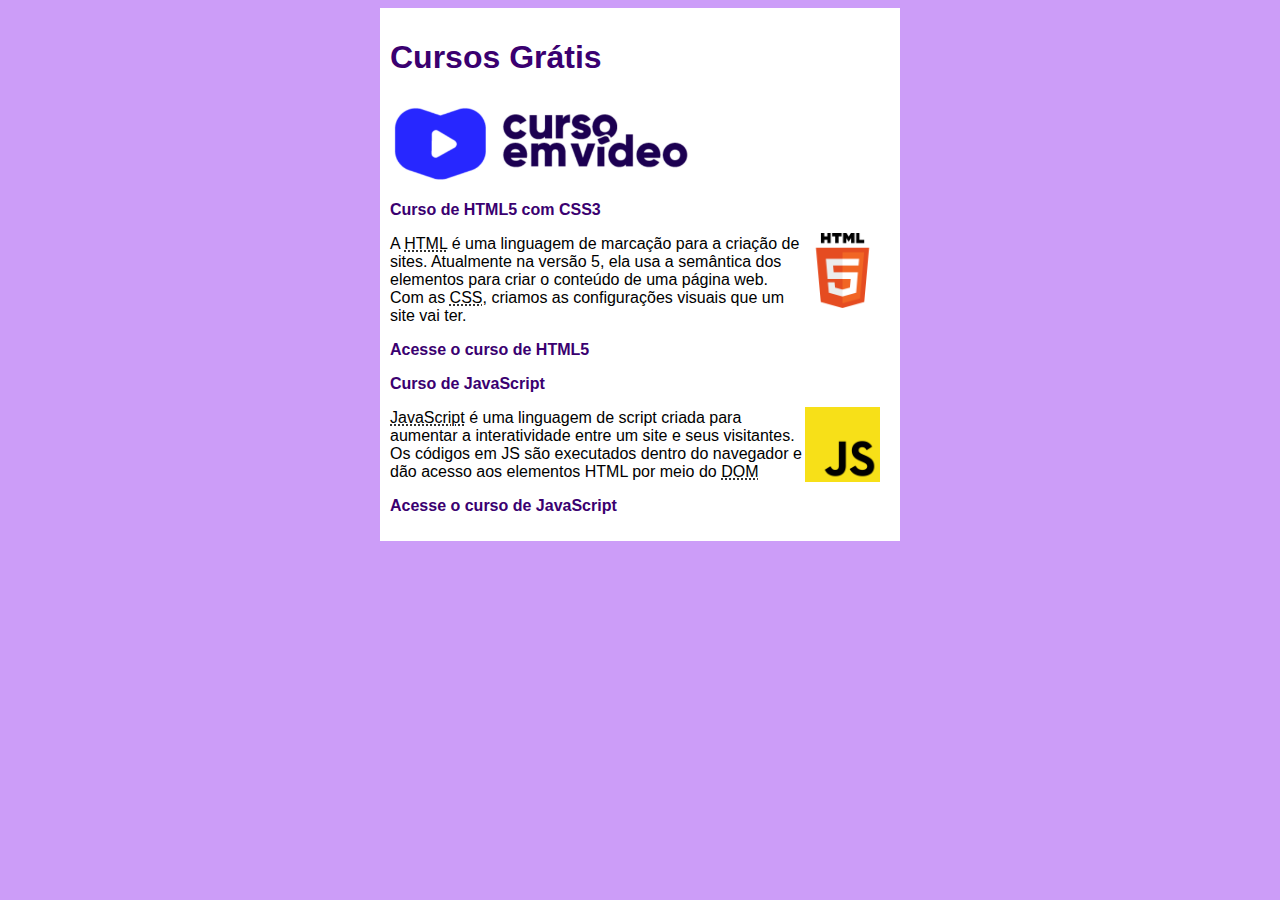
<file: index.html>
<!DOCTYPE html>
<html lang="pt-br">
<head>
    <meta charset="UTF-8">
    <meta name="viewport" content="width=device-width, initial-scale=1.0">
    <title>Curso em Vídeo</title>
    <link rel="stylesheet" href="estilos/style.css">
</head>
<body>
    <main>
        <header>
            <h1>Cursos Grátis</h1>  
            <img  src="imagens/curso em video.png" alt="Curso em Vídeo">
        </header>
        <article>
            <h2>Curso de HTML5 com CSS3</h2>
            <img class="lado" src="imagens/html 5.png" alt="HTML 5">
            <p>A <abbr title="HypperText Markup Languagem">HTML</abbr> é uma linguagem de marcação para a criação de sites. Atualmente na versão 5, ela usa a semântica dos elementos para criar o conteúdo de uma página web. Com as <abbr title="Cascading Style Sheets">CSS</abbr>, criamos as configurações visuais que um site vai ter.</p>
            <p><a href="curso-html.html">Acesse o curso de HTML5</a></p>
        </article>
        <article>
            <h2>Curso de JavaScript</h2>
            <img class="lado" src="imagens/javascript.png" alt="JavaScript">
            <p><abbr title="JavaScript">JavaScript</abbr> é uma linguagem de script criada para aumentar a interatividade entre um site e seus visitantes. Os códigos em JS são executados dentro do navegador e dão acesso aos elementos HTML por meio do <abbr title="Document Object Model">DOM</abbr></p>
            <p><a href="curso-js.html">Acesse o curso de JavaScript</a></p>
        </article>
    </main>
</body>
</html>
</file>
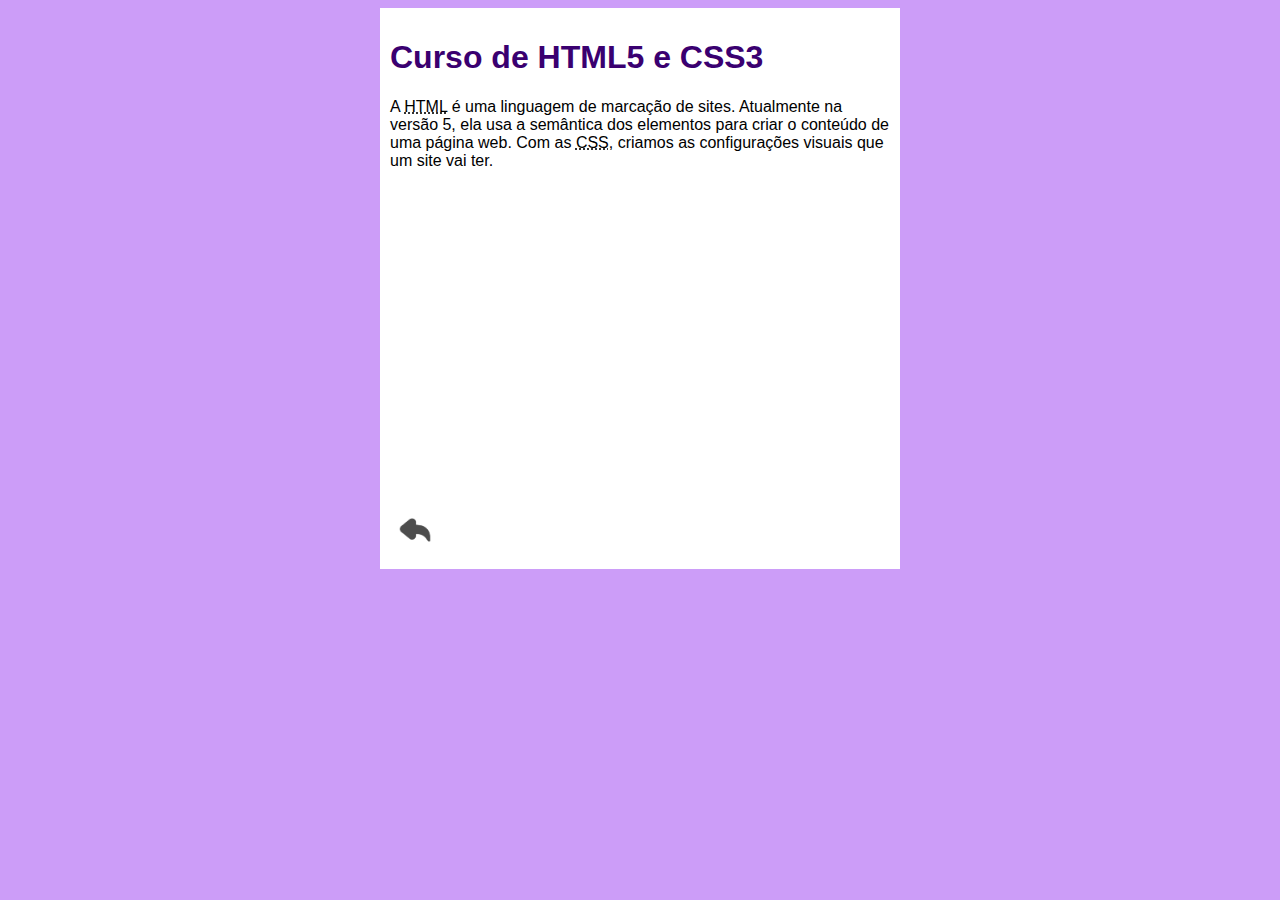
<file: curso-html.html>
<!DOCTYPE html>
<html lang="pt-br">
<head>
    <meta charset="UTF-8">
    <meta name="viewport" content="width=device-width, initial-scale=1.0">
    <title>Curso de HTML</title>
    <link rel="stylesheet" href="estilos/style.css">
</head>
<body>
    <main>
        <header>
            <h1>Curso de HTML5 e CSS3</h1>
        </header>
        <article>
            <p>A <abbr title="HyperText Markup Language">HTML</abbr> é uma linguagem de marcação de sites. Atualmente na versão 5, ela usa a semântica dos elementos para criar o conteúdo de uma página web. Com as <abbr title="Cascading Style Sheets">CSS</abbr>, criamos as configurações visuais que um site vai ter.</p>

            <iframe width="500" height="315" src="https://www.youtube.com/embed/riSVzwlSnhw?si=qmGrUPmWOoOVhgIY" title="YouTube video player" frameborder="0" allow="accelerometer; autoplay; clipboard-write; encrypted-media; gyroscope; picture-in-picture; web-share" referrerpolicy="strict-origin-when-cross-origin" allowfullscreen></iframe>

            <a href="index.html"><img class="back" src="imagens/back.jpg" alt="Voltar"></a>
        </article>
    </main>
    
</body>
</html>
</file>
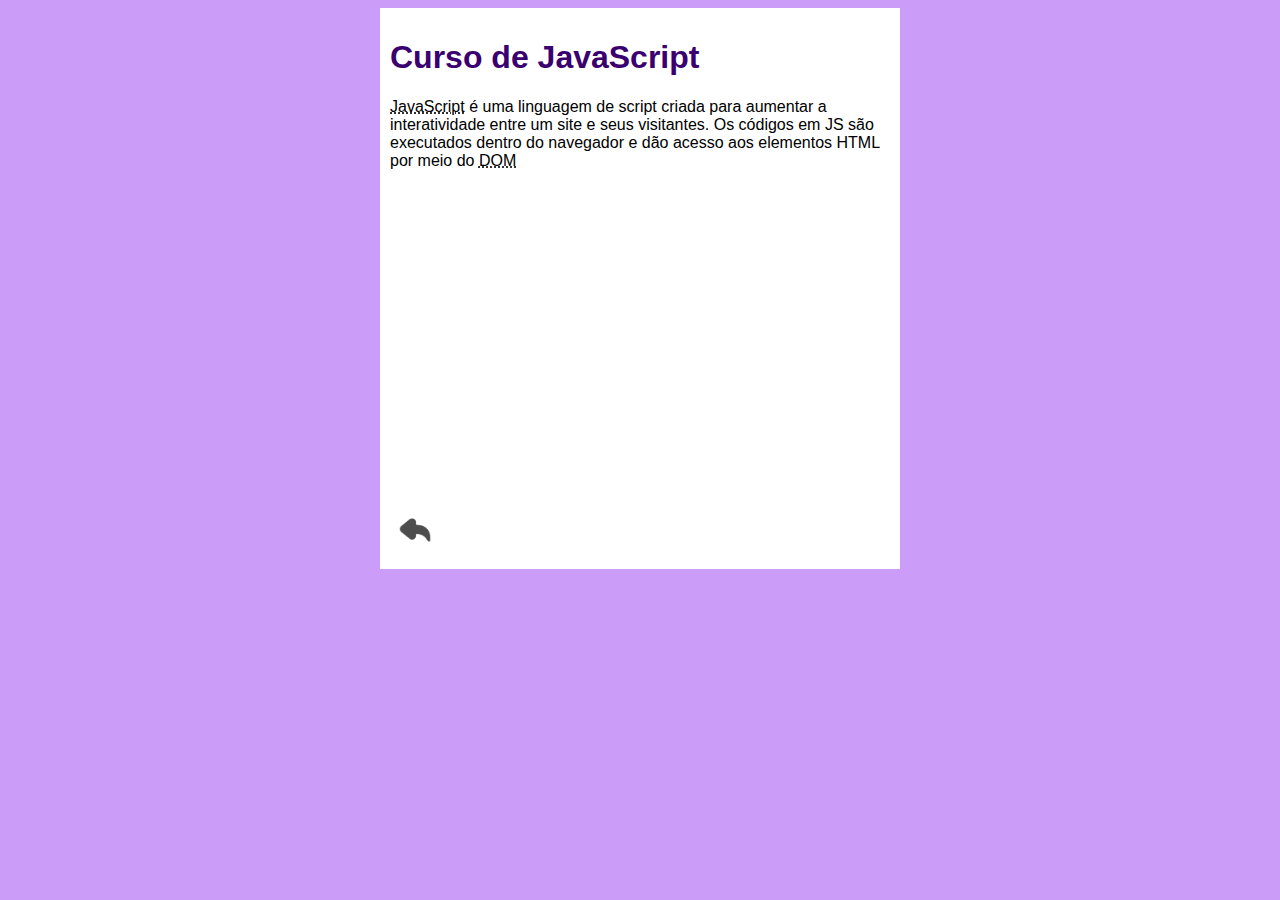
<file: curso-js.html>
<!DOCTYPE html>
<html lang="pt-br">
<head>
    <meta charset="UTF-8">
    <meta name="viewport" content="width=device-width, initial-scale=1.0">
    <title>Curso de JavaScript</title>
    <link rel="stylesheet" href="estilos/style.css">
</head>
<body>
    <main>
        <header>
            <h1>Curso de JavaScript</h1>
        </header>
        <article>
            <p><abbr title="JavaScript">JavaScript</abbr> é uma linguagem de script criada para aumentar a interatividade entre um site e seus visitantes. Os códigos em JS são executados dentro do navegador e dão acesso aos elementos HTML por meio do <abbr title="Document Object Model">DOM</abbr></p>

            <iframe width="500" height="315" src="https://www.youtube.com/embed/BXqUH86F-kA?si=otuwEUQkOe6wm2xy" title="YouTube video player" frameborder="0" allow="accelerometer; autoplay; clipboard-write; encrypted-media; gyroscope; picture-in-picture; web-share" referrerpolicy="strict-origin-when-cross-origin" allowfullscreen></iframe>
            
            <a href="index.html"><img class="back" src="imagens/back.jpg" alt="Voltar"></a>
        </article>
    </main>
    
</body>
</html>
</file>
<file: estilos/style.css>
* {
    font-family: Arial, Helvetica, sans-serif;
    font-size: 16px;
}

body {
    background-color: rgb(204, 157, 248);

}

main{
    background-color: white;
    width: 500px;
    margin: auto;
    padding: 10px;
    box-shadow: 3px; 3px; 5px; rgba(0,0,0,0.473);
}

h1 {
    font-size: 2em;
    color: rgb(58, 0, 112);
}

h2 {
    front-size: 1.5em;
    color: rgb(58, 0, 112);
}

img.lado {
    float: right;
    margin-right: 10px;
    width: 15%;
}
img {
    width: 60%;
}
a {
    text-decoration: none;
    font-weight: bold;
    color: rgb(58, 0, 112);
}

a:hover {
    text-decoration: underline;
    color: rgb(26, 26, 255);
}
img.back {
    width: 10%;
}
</file>
